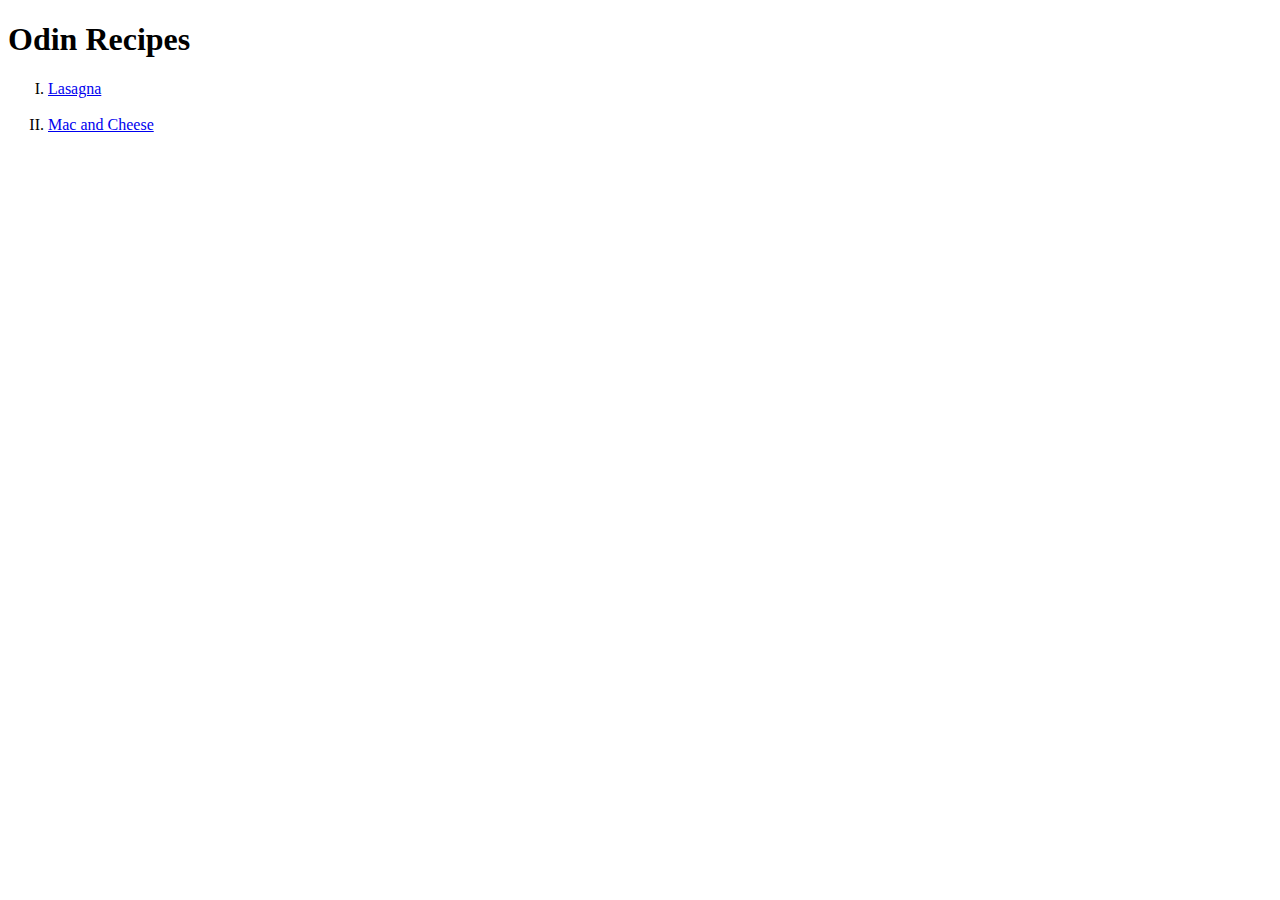
<file: index.html>
<!DOCTYPE html>
<html lang="en">
<head>
    <meta charset="UTF-8">
    <meta name="viewport" content="width=device-width, initial-scale=1.0">
    <title>Document</title>
</head>
<body>
    <h1>Odin Recipes</h1>
    <ol type="I">
        <li><a href="./recipes/lasagna.html">Lasagna</li>
        <br>
        <li><a href="./recipes/mac_cheese.html">Mac and Cheese</li>
        
    </ol>
</body>
</html>
</file>
